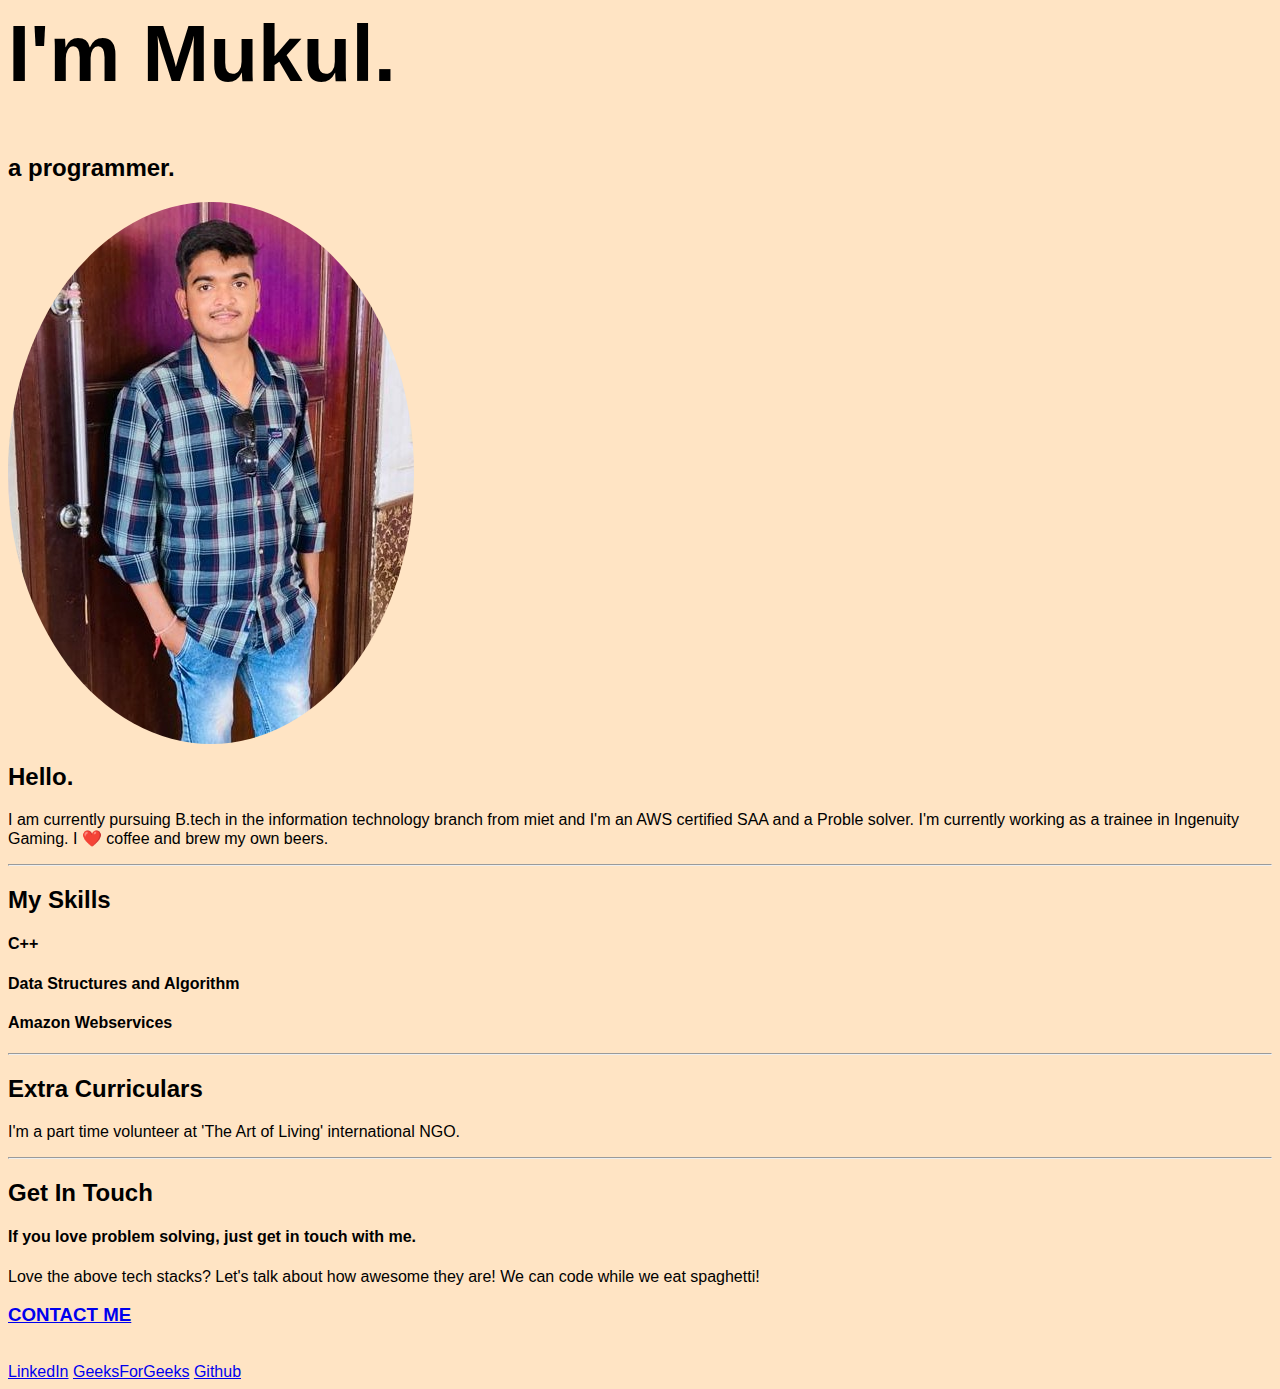
<file: index.html>
<html lang="en">
<head>
    <meta charset="UTF-8">
    <meta http-equiv="X-UA-Compatible" content="IE=edge">
    <meta name="viewport" content="width=device-width, initial-scale=1.0">
    <title>Portfolio</title>
    <link rel="stylesheet" href="styles.css">
</head>
<body >
          <h1>I'm Mukul.</h1>
          <h2>a <span class="pro">pro</span>grammer.</h2>
          <img src="mukul.profile.jpeg" alt="mukul-profile-img">
          <h2>Hello.</h2>
          <p class="intro">I am currently pursuing B.tech in the information technology branch from miet and I'm an AWS certified SAA and a Proble solver. I'm currently working as a trainee in Ingenuity Gaming. I ❤️ coffee and brew my own beers.</p>

        <hr>
       
          <h2>My Skills</h2>
           <h4>C++</h4>
           <h4>Data Structures and Algorithm</h4>
           <h4>Amazon Webservices</h4>
    
        <hr>
    
            <h2>Extra Curriculars</h2>
            <p >I'm a part time volunteer at 'The Art of Living' international NGO.</p>
    
         
        <hr>
          <h2>Get In Touch</h2>
          <h4>If you love problem solving, just get in touch with me.</h4>
          <p class="contact-message">Love the above tech stacks? Let's talk about how awesome they are! We can code while we eat spaghetti!</p>
          <a class="btn" href="contact-me.html"><h3>CONTACT ME</h3></a><br>

    
        <a class="footer-link" href="https://www.linkedin.com/in/mukul-upadhyaya-274605195/">LinkedIn</a>
        <a class="footer-link" href="https://auth.geeksforgeeks.org/user/mukulupadhyayait2018/practice/"> GeeksForGeeks</a>
        <a class="footer-link" href="https://github.com/MukulUpadhyaya">Github</a>
</body>
</html>
</file>
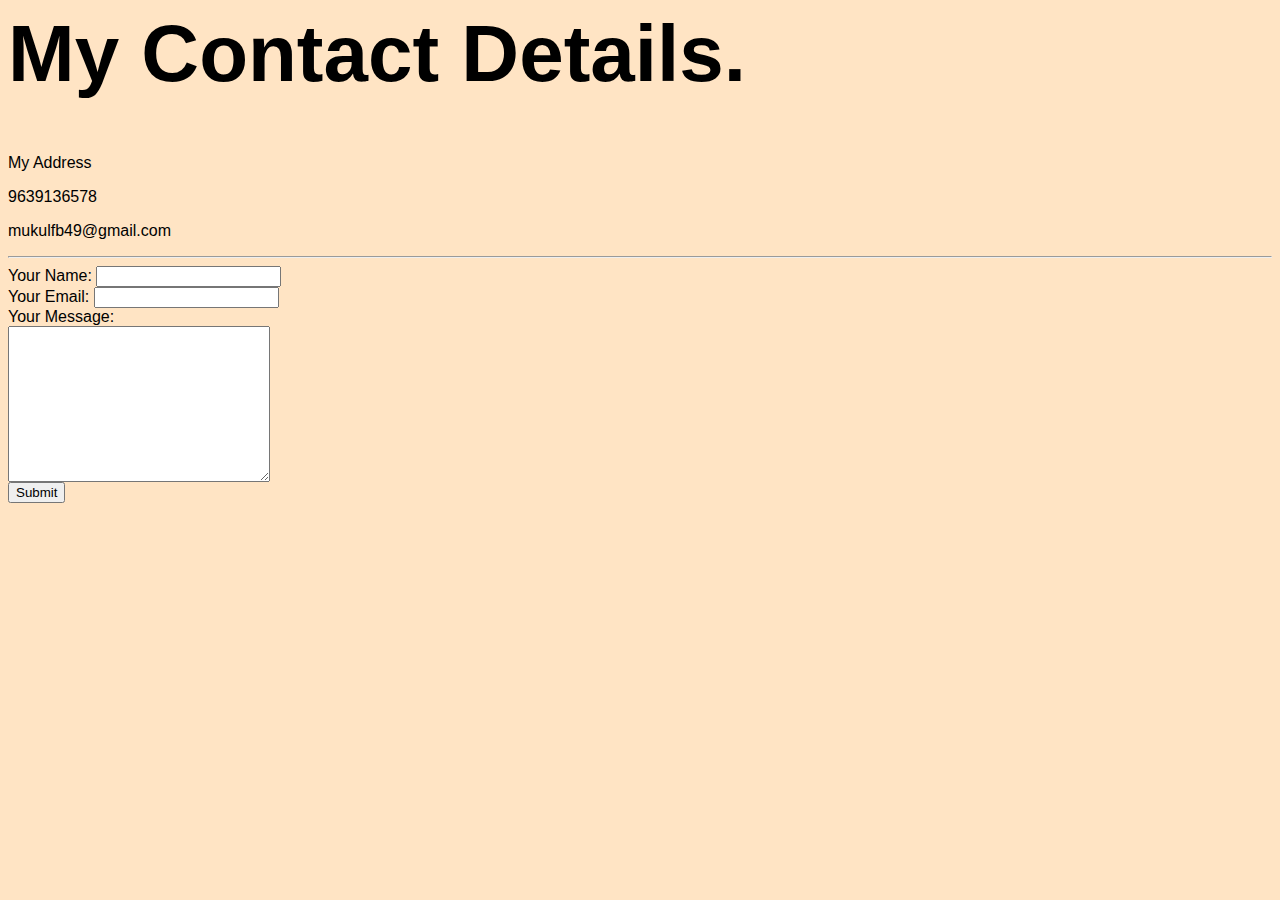
<file: contact-me.html>
<html lang="en">
<head>
    <meta charset="UTF-8">
    <meta http-equiv="X-UA-Compatible" content="IE=edge">
    <meta name="viewport" content="width=device-width, initial-scale=1.0">
    <title>Contact Me</title>
    <link rel="stylesheet" href="styles.css">
</head>
<body>
    <h1> My Contact Details.</h1>
    <p>My Address</p>
    <p>9639136578</p>
    <p>mukulfb49@gmail.com</p>
<hr>
    <form action="mailto:mukulfb49@gmail.com" method="post" enctype="text/plain">
        <label>Your Name:</label>
        <input type="text" name="" value=""><br>
        <label for="">Your Email:</label>
        <input type="email" name="" value=""><br>
        <label>Your Message:</label><br>
        <textarea name="yourMessage" rows="10" cols="30"></textarea><br>
        <input type="submit" name="">
    </form>
</body>
</html>
</file>
<file: styles.css>
body {
    font-family: Helvetica, Arial, Sans-Serif;
    background-color: #FFE4C4;
  }
  img {
    border-radius: 50%;
  }
  h1 {
    font-size: 80px;
    font-weight: bolder;
  
  }
</file>
